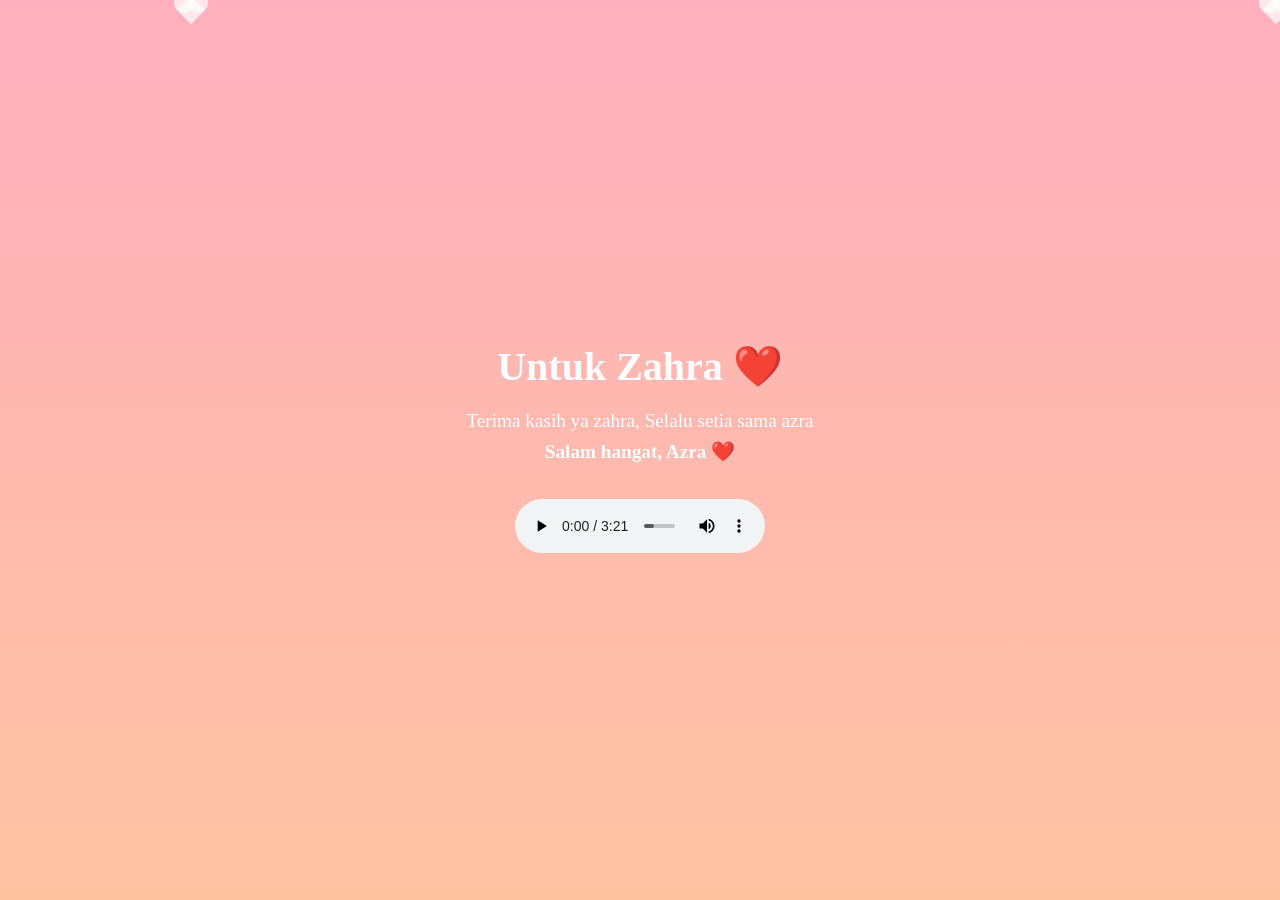
<file: index.html>
<!DOCTYPE html>
<html lang="id">
<head>
  <meta charset="UTF-8">
  <meta name="viewport" content="width=device-width, initial-scale=1.0">
  <title>Untuk Zahra ❤️</title>
  <link rel="stylesheet" href="style.css">
</head>
<body>

  <div class="container">
    <h1>Untuk Zahra ❤️</h1>
    <p class="message">
      Terima kasih ya zahra, Selalu setia sama azra<br>
      <strong>Salam hangat, Azra ❤️</strong>
    </p>

    <audio id="player" controls autoplay loop>
      <source src="lagu.mp3" type="audio/mpeg">
      Browser kamu tidak mendukung pemutar musik.
    </audio>
  </div>

  <div class="hearts"></div>

  <script src="script.js"></script>
</body>
</html>
</file>
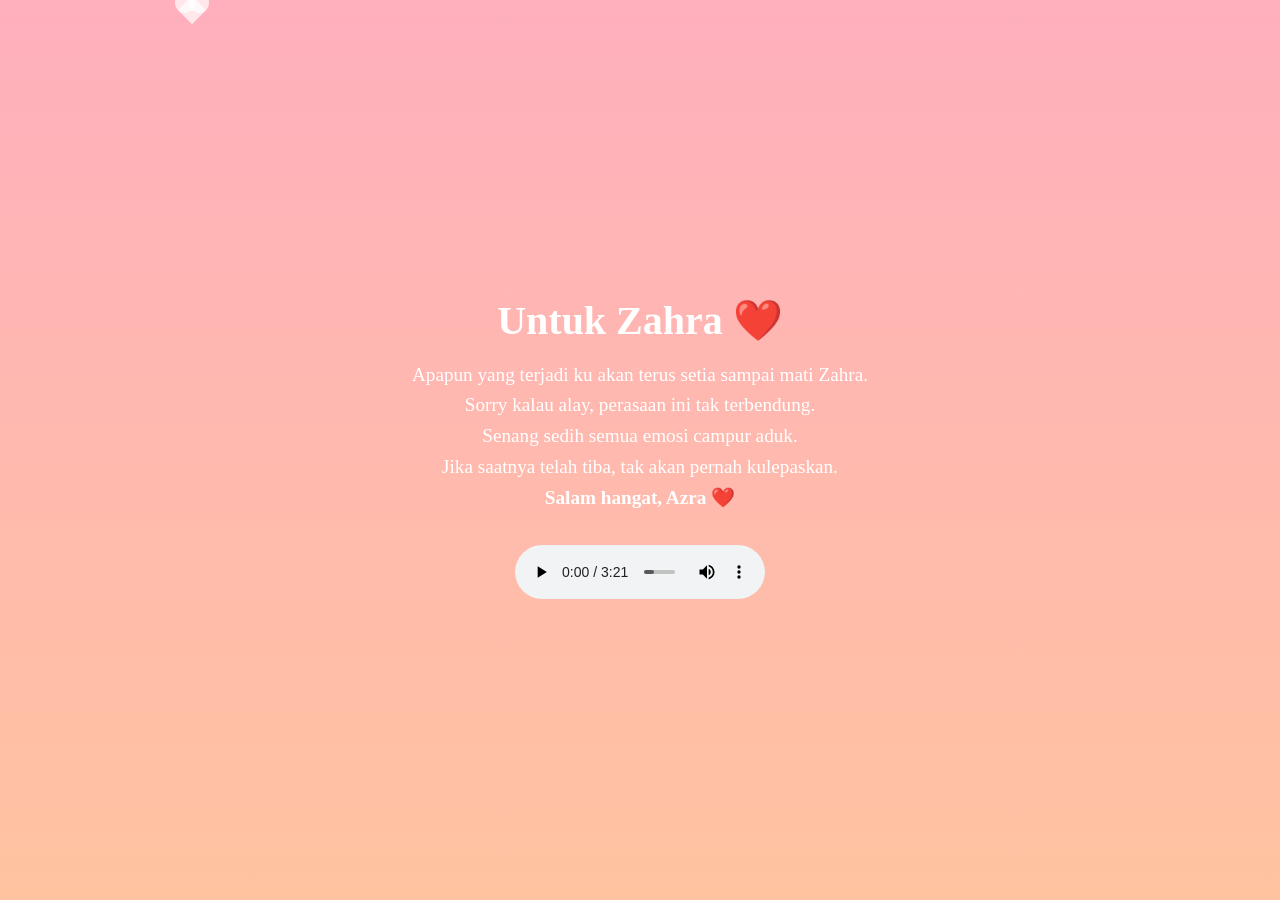
<file: Index.html>
<!DOCTYPE html>
<html lang="id">
<head>
  <meta charset="UTF-8">
  <meta name="viewport" content="width=device-width, initial-scale=1.0">
  <title>Untuk Zahra ❤️</title>
  <link rel="stylesheet" href="style.css">
</head>
<body>

  <div class="container">
    <h1>Untuk Zahra ❤️</h1>
    <p class="message">
      Apapun yang terjadi ku akan terus setia sampai mati Zahra.<br>
      Sorry kalau alay, perasaan ini tak terbendung.<br>
      Senang sedih semua emosi campur aduk.<br>
      Jika saatnya telah tiba, tak akan pernah kulepaskan.<br>
      <strong>Salam hangat, Azra ❤️</strong>
    </p>

    <audio id="player" controls autoplay loop>
      <source src="lagu.mp3" type="audio/mpeg">
      Browser kamu tidak mendukung pemutar musik.
    </audio>
  </div>

  <div class="hearts"></div>

  <script src="script.js"></script>
</body>
</html>
</file>
<file: style.css>
* {
  margin: 0;
  padding: 0;
  box-sizing: border-box;
  font-family: 'Georgia', serif;
}

body {
  background: linear-gradient(to bottom, #ffafbd, #ffc3a0);
  display: flex;
  justify-content: center;
  align-items: center;
  height: 100vh;
  overflow: hidden;
}

.container {
  text-align: center;
  color: white;
  max-width: 90%;
  padding: 20px;
}

h1 {
  font-size: 2.5rem;
  margin-bottom: 1rem;
}

.message {
  font-size: 1.2rem;
  line-height: 1.6;
  margin-bottom: 2rem;
}

audio {
  width: 250px;
  border-radius: 10px;
}

.hearts {
  position: absolute;
  width: 100%;
  height: 100%;
  top: 0;
  left: 0;
  pointer-events: none;
  overflow: hidden;
}

.heart {
  position: absolute;
  width: 20px;
  height: 20px;
  background: rgba(255, 255, 255, 0.7);
  transform: rotate(45deg);
  animation: floatUp 5s linear infinite;
}

.heart::before,
.heart::after {
  content: "";
  position: absolute;
  width: 20px;
  height: 20px;
  background: inherit;
  border-radius: 50%;
  top: -10px;
  left: 0;
}

.heart::after {
  top: 0;
  left: -10px;
}

@keyframes floatUp {
  0% {
    transform: translateY(100vh) scale(0.5) rotate(45deg);
    opacity: 1;
  }
  100% {
    transform: translateY(-10vh) scale(1) rotate(45deg);
    opacity: 0;
  }
}

@media (max-width: 600px) {
  h1 {
    font-size: 2rem;
  }
  .message {
    font-size: 1rem;
  }
}
</file>
